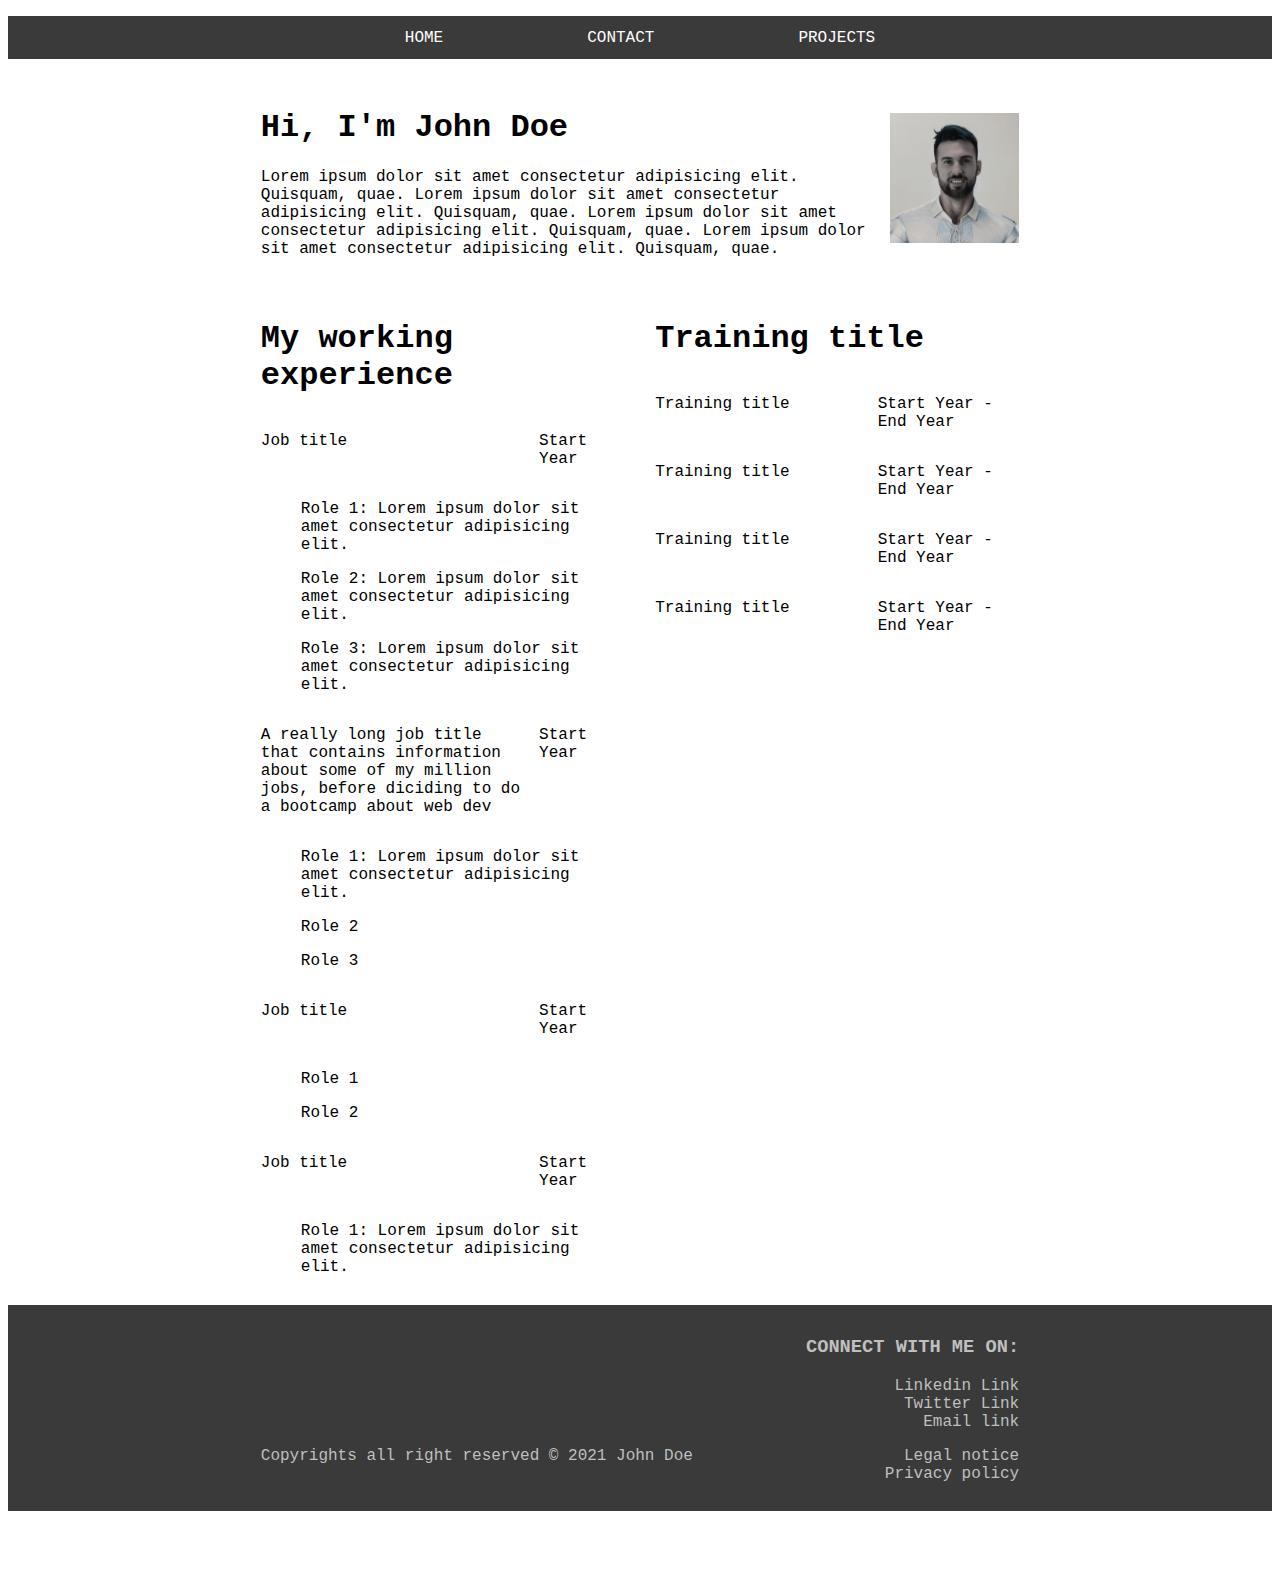
<file: index.html>
<!-- Inspiration https://codingwriter.com/ -->
<!DOCTYPE html>
<html lang="en">

<head>
    <meta charset="UTF-8">
    <meta http-equiv="X-UA-Compatible" content="IE=edge">
    <meta name="viewport" content="width=device-width, initial-scale=1.0">
    <title>Document</title>
    <link rel="stylesheet" href="src/styles.css">
    <script id="js_script" src="src/script.js" async></script>
</head>

<body>
    <div class="navbar"></div>
    <header>
        <div class="quick-intro">
            <h1>Hi, I'm <span class="name">John Doe</span></h1>
            <p class="description">
                Lorem ipsum dolor sit amet consectetur adipisicing elit. Quisquam, quae.
                Lorem ipsum dolor sit amet consectetur adipisicing elit. Quisquam, quae.
                Lorem ipsum dolor sit amet consectetur adipisicing elit. Quisquam, quae.
                Lorem ipsum dolor sit amet consectetur adipisicing elit. Quisquam, quae.
            </p>
        </div>
        <div class="personal-img">
            <img id="personal-img" src="images/profile.png" alt="profile" height="130" onclick="enlargeImg()">
        </div>
    </header>
    <main class="home-info">
        <section class="work-exp">
            <h1>My working experience</h1>
            <div class="train">
                <div class="job-info">
                    <div class="info-header">
                        <p class="job-title">Job title</p>
                        <p class="years">Start Year</p>
                    </div>
                    <div class="job-roles">
                        <ul>
                            <p>Role 1: Lorem ipsum dolor sit amet consectetur adipisicing elit.</p>
                        </ul>
                        <ul>
                            <p>Role 2: Lorem ipsum dolor sit amet consectetur adipisicing elit.</p>
                        </ul>
                        <ul>
                            <p>Role 3: Lorem ipsum dolor sit amet consectetur adipisicing elit.</p>
                        </ul>
                    </div>
                </div>
                <div class="job-info">
                    <div class="info-header">
                        <p class="job-title">A really long job title that contains information about some of my million
                            jobs, before diciding to do a bootcamp about web dev</p>
                        <p class="years">Start Year</p>
                    </div>
                    <div class="job-roles">
                        <ul>
                            <p>Role 1: Lorem ipsum dolor sit amet consectetur adipisicing elit.</p>
                        </ul>
                        <ul>
                            <p>Role 2</p>
                        </ul>
                        <ul>
                            <p>Role 3</p>
                        </ul>
                    </div>
                </div>
                <div class="job-info">
                    <div class="info-header">
                        <p class="job-title">Job title</p>
                        <p class="years">Start Year</p>
                    </div>
                    <div class="job-roles">
                        <ul>
                            <p>Role 1</p>
                        </ul>
                        <ul>
                            <p>Role 2</p>
                        </ul>
                    </div>
                </div>
                <div class="job-info">
                    <div class="info-header">
                        <p class="job-title">Job title</p>
                        <p class="years">Start Year</p>
                    </div>
                    <div class="job-roles">
                        <ul>
                            <p>Role 1: Lorem ipsum dolor sit amet consectetur adipisicing elit.</p>
                        </ul>
                    </div>
                </div>
            </div>
        </section>
        <aside class="train-exp">
            <h1>Training title</h1>
            <div class="train">
                <div class="info-header">
                    <p class="job-title">Training title</p>
                    <p class="years">Start Year - End Year</p>
                </div>
                <div class="info-header">
                    <p class="job-title">Training title</p>
                    <p class="years">Start Year - End Year</p>
                </div>
                <div class="info-header">
                    <p class="job-title">Training title</p>
                    <p class="years">Start Year - End Year</p>
                </div>
                <div class="info-header">
                    <p class="job-title">Training title</p>
                    <p class="years">Start Year - End Year</p>
                </div>
            </div>
        </aside>

    </main>
    <div class="footer"></div>
</body>

</html>
</file>
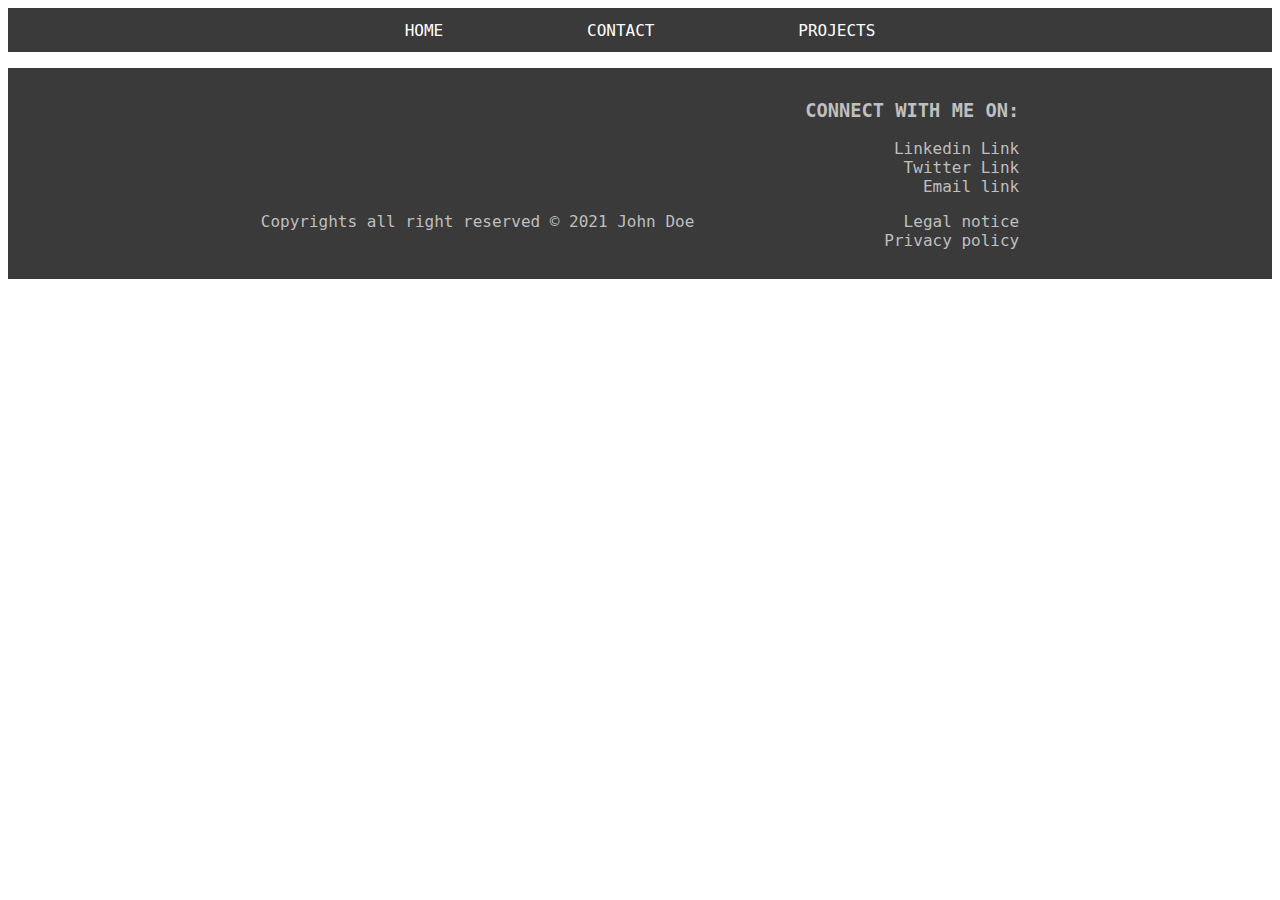
<file: about.html>
<html lang="en">
<head>
    <meta charset="UTF-8">
    <meta http-equiv="X-UA-Compatible" content="IE=edge">
    <meta name="viewport" content="width=device-width, initial-scale=1.0">
    <title>Document</title>
    <link rel="stylesheet" href="src/styles.css">
    <script id="js_script" src="src/script.js"></script>
</head>
<body>
    <div class="navbar"></div>
    <div class="footer"></div>
</body>
</html>
</file>
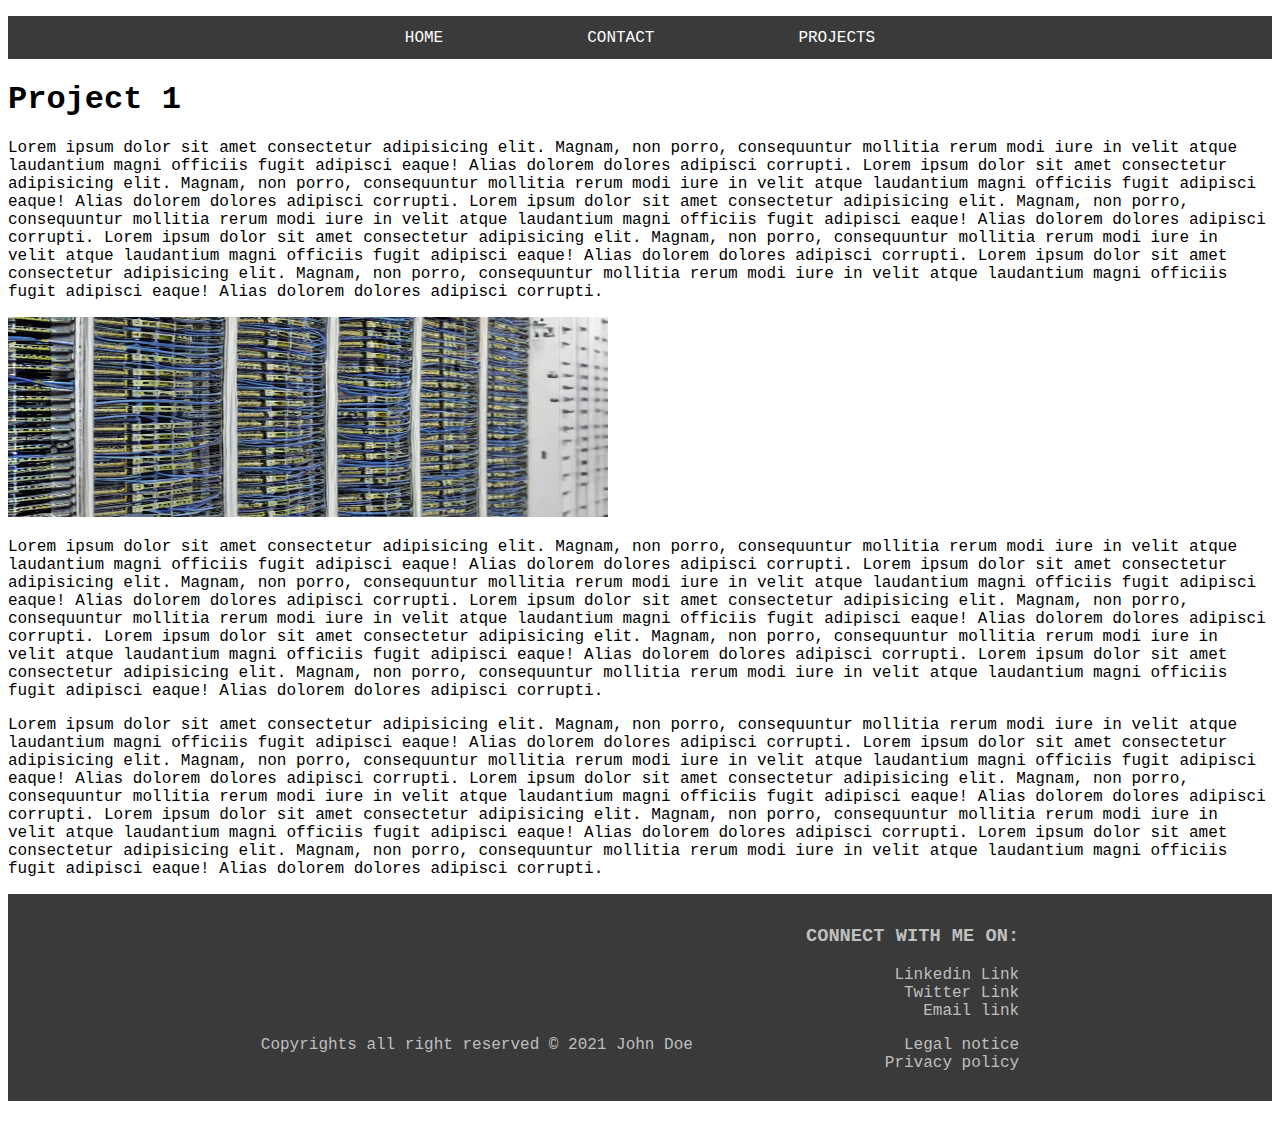
<file: article-template.html>
<!DOCTYPE html>
<html lang="en">

<head>
    <meta charset="UTF-8">
    <meta http-equiv="X-UA-Compatible" content="IE=edge">
    <meta name="viewport" content="width=device-width, initial-scale=1.0">
    <title>Document</title>
    <link rel="stylesheet" href="src/styles.css" async>
    <script id="js_script" src="src/script.js" async></script>
</head>

<body>
    <div class="navbar"></div>
    <div class="article"></div>
    <div class="footer"></div>
</body>

</html>
</file>
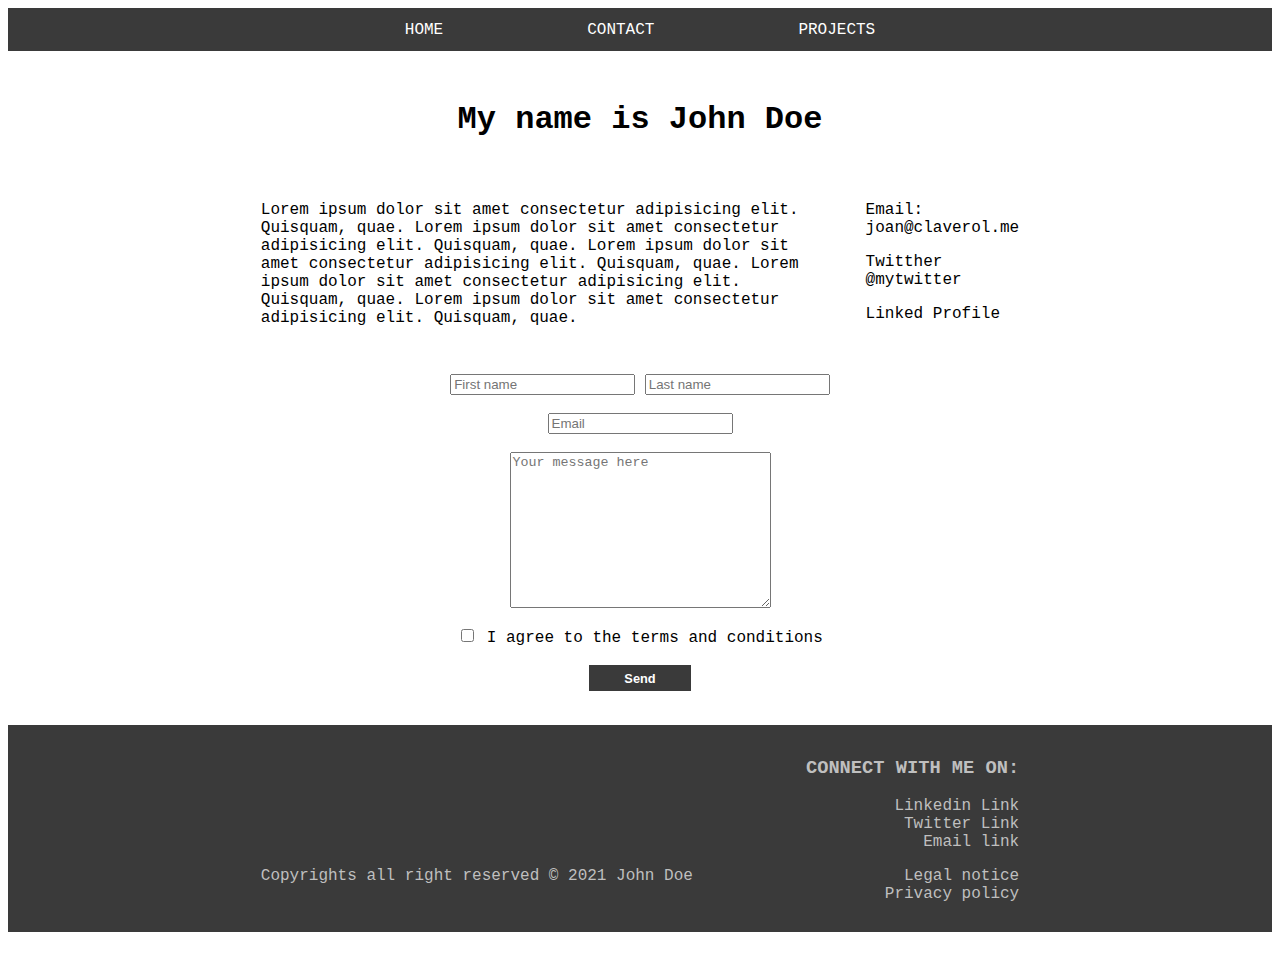
<file: contact.html>
<html lang="en">

<head>
    <meta charset="UTF-8">
    <meta http-equiv="X-UA-Compatible" content="IE=edge">
    <meta name="viewport" content="width=device-width, initial-scale=1.0">
    <title>Document</title>
    <link rel="stylesheet" href="src/styles.css">
    <script id="js_script" src="src/script.js"></script>
</head>

<body>
    <div class="navbar"></div>
    <main>
        <h1>My name is John Doe</h1>
    </main>
    <main class="main-contact">
        <div class="general-info">
            <p>
                Lorem ipsum dolor sit amet consectetur adipisicing elit. Quisquam, quae.
                Lorem ipsum dolor sit amet consectetur adipisicing elit. Quisquam, quae.
                Lorem ipsum dolor sit amet consectetur adipisicing elit. Quisquam, quae.
                Lorem ipsum dolor sit amet consectetur adipisicing elit. Quisquam, quae.
                Lorem ipsum dolor sit amet consectetur adipisicing elit. Quisquam, quae.
            </p>
        </div>
        <aside class="social-media-contact">
            <p class="email">Email: joan@claverol.me</p>
            <p class="twitter">Twitther <span>@mytwitter</span></p>
            <p class="linkedin">Linked <span>Profile</span></p>
        </aside>
    </main>
    <form action="">
        <div class="name">
            <input type="text" name="name" id="name" placeholder="First name" required>
            <input type="text" name="name" id="name" placeholder="Last name" required>
        </div>
        <div class="email">
            <input type="email" name="email" id="email" placeholder="Email" required>
        </div>
        <div class="message">
            <textarea name="message" id="message" cols="30" rows="10" placeholder="Your message here"></textarea>
        </div>
        <div class="consent">
            <input type="checkbox" name="consent" id="consent" required>
            <label for="consent">I agree to the terms and conditions</label>
        </div>
        <input type="submit" value="Send">
    </form>
    <div class="footer"></div>
</body>

</html>
</file>
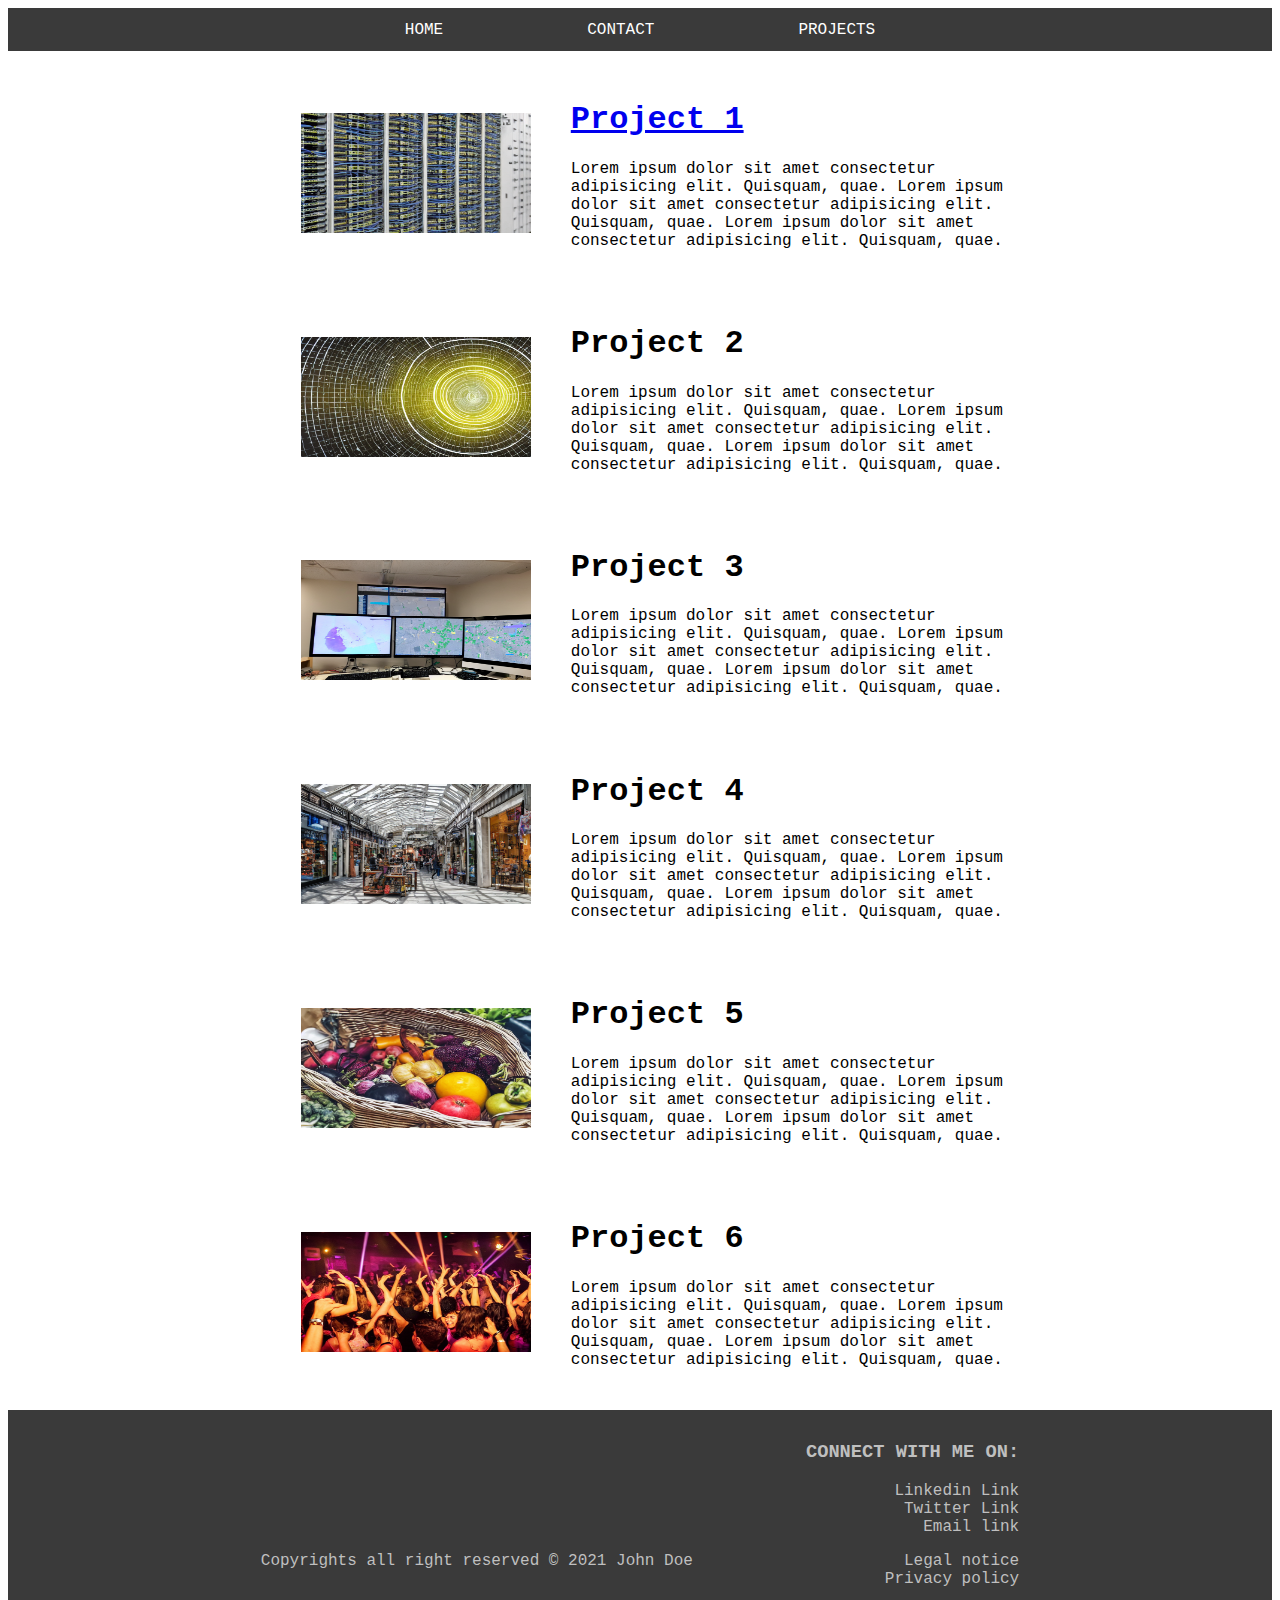
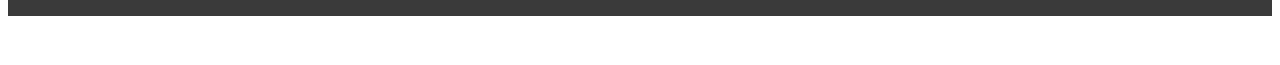
<file: projects.html>
<html lang="en">

<head>
    <meta charset="UTF-8">
    <meta http-equiv="X-UA-Compatible" content="IE=edge">
    <meta name="viewport" content="width=device-width, initial-scale=1.0">
    <title>Document</title>
    <link rel="stylesheet" href="src/styles.css">
    <script id="js_script" src="src/script.js"></script>
</head>

<body>
    <div class="navbar"></div>
    <sections>
        <article>
            <figure>
                <img class="project-img" src="images/database.png" alt="profile">
            </figure>
            <div class="content">
                <h1><a href="article-template.html" class="project-link"> Project 1</a></h1>
                <p class="tags"></p>
                <p>
                    Lorem ipsum dolor sit amet consectetur adipisicing elit. Quisquam, quae.
                    Lorem ipsum dolor sit amet consectetur adipisicing elit. Quisquam, quae.
                    Lorem ipsum dolor sit amet consectetur adipisicing elit. Quisquam, quae.
                </p>
            </div>
        </article>
        <article>
            <figure>
                <img class="project-img" src="images/energy-consumption.png" alt="profile">
            </figure>
            <div class="content">
                <h1>Project 2</h1>
                <p class="tags"></p>
                <p>
                    Lorem ipsum dolor sit amet consectetur adipisicing elit. Quisquam, quae.
                    Lorem ipsum dolor sit amet consectetur adipisicing elit. Quisquam, quae.
                    Lorem ipsum dolor sit amet consectetur adipisicing elit. Quisquam, quae.
                </p>
            </div>
        </article>
        <article>
            <figure>
                <img class="project-img" src="images/geospatial-data.png" alt="profile">
            </figure>
            <div class="content">
                <h1>Project 3</h1>
                <p class="tags"></p>
                <p>
                    Lorem ipsum dolor sit amet consectetur adipisicing elit. Quisquam, quae.
                    Lorem ipsum dolor sit amet consectetur adipisicing elit. Quisquam, quae.
                    Lorem ipsum dolor sit amet consectetur adipisicing elit. Quisquam, quae.
                </p>
            </div>
        </article>
        <article>
            <figure>
                <img class="project-img" src="images/retail-store.png" alt="profile">
            </figure>
            <div class="content">
                <h1>Project 4</h1>
                <p class="tags"></p>
                <p>
                    Lorem ipsum dolor sit amet consectetur adipisicing elit. Quisquam, quae.
                    Lorem ipsum dolor sit amet consectetur adipisicing elit. Quisquam, quae.
                    Lorem ipsum dolor sit amet consectetur adipisicing elit. Quisquam, quae.
                </p>
            </div>
        </article>
        <article>
            <figure>
                <img class="project-img" src="images/shopping-basket.png" alt="profile">
            </figure>
            <div class="content">
                <h1>Project 5</h1>
                <p class="tags"></p>
                <p>
                    Lorem ipsum dolor sit amet consectetur adipisicing elit. Quisquam, quae.
                    Lorem ipsum dolor sit amet consectetur adipisicing elit. Quisquam, quae.
                    Lorem ipsum dolor sit amet consectetur adipisicing elit. Quisquam, quae.
                </p>
            </div>
        </article>
        <article>
            <figure>
                <img class="project-img" src="images/songs.png" alt="profile">
            </figure>
            <div class="content">
                <h1>Project 6</h1>
                <p class="tags"></p>
                <p>
                    Lorem ipsum dolor sit amet consectetur adipisicing elit. Quisquam, quae.
                    Lorem ipsum dolor sit amet consectetur adipisicing elit. Quisquam, quae.
                    Lorem ipsum dolor sit amet consectetur adipisicing elit. Quisquam, quae.
                </p>
            </div>
        </article>
    </sections>
    <div class="footer"></div>
</body>

</html>
</file>
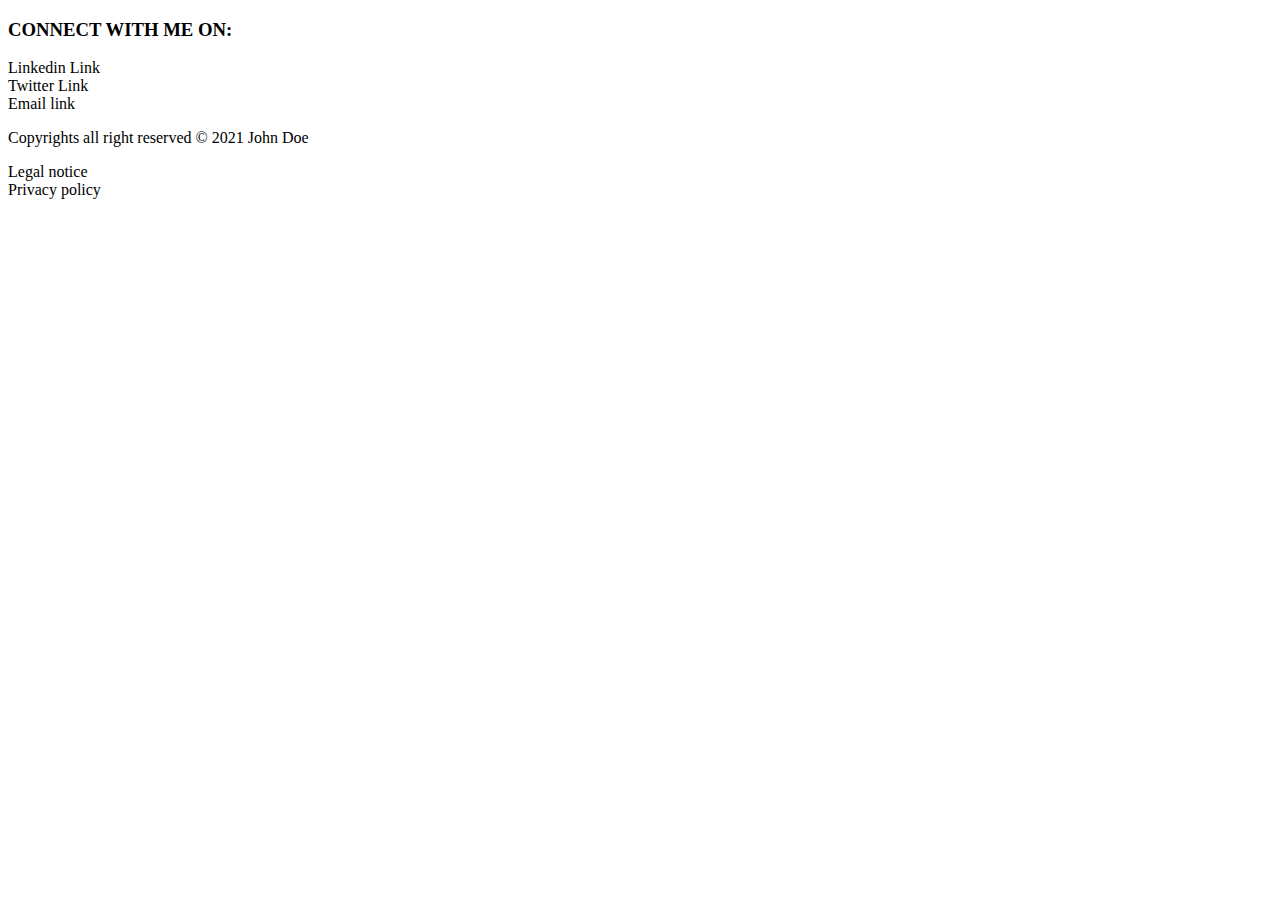
<file: html-parts/footer.html>
<!DOCTYPE html>
<footer>
    <h3 class="details">CONNECT WITH ME ON:</h3>
    <div class="social-media">
        <div class="linkedin">Linkedin Link</div>
        <div class="twitter">Twitter Link</div>
        <div class="email">Email link</div>
    </div>
    <div class="copyrights">
        <p>Copyrights all right reserved © 2021 John Doe</p>
        <p><span>Legal notice</span><br><span>Privacy policy</span></p>
    </div>
</footer>
</file>
<file: src/styles.css>
/* apply monaco font */
body {
  font-family: 'Monaco', monospace;
}

ul.navbar {
    /* add flex */
    display: flex;
    /* add flex-direction */
    flex-direction: row;
    /* add space between */
    justify-content: space-evenly;
    /* remove href bars */
    list-style: none;
    /* remove line source */
    text-decoration: none;
    padding: 1% 20%;
    background-color: #3a3a3a;
}

a:not(.project-link) {
    /* add color */
    color: #fff;
    /* add text-decoration */
    text-decoration: none;
}

/* add hover */
a:hover {
    /* add underline */
    text-decoration: underline;
    /* add underline transition */
    transition: .5s;
}

/* apply red text to all the classes that contains the word exp */
.train-exp, .work-exp {
    width: 48%;
}

div > div.info {
    display: flex;
    flex-direction: row;
    /* space between */
    justify-content: space-between;
    margin-top: 0px;
    gap: 2%;
}
.info > .job-info {
    display: flex;
    flex-direction: column;
    justify-content: flex-start;
    gap:0%;
}

.info-header > .job-title{
    display: flex;
    flex-direction: column;
    justify-content: flex-start;
    width: 80%;
}

div.info-header {
    display: flex;
    /* flex-direction: column; */
    align-self: flex-start;
    /* space between */
    justify-content: space-between;
    gap: 5%;

}

footer {
    text-align: right;
    /* add padding 10% only width */
    padding: 1% 20%;
    /* add grey background */
    background-color: #3a3a3a;
    /* text color soft grey */
    color: #bfbfbf;
}

.copyrights {
    /* color: rgb(31, 31, 31); */
    display: flex;
    /* display on corners */
    justify-content: space-between;
    /* justify-content: space-around; */
}

header, main:not(.home-info) {
    /* add padding */
    padding: 1% 20%;
    display: flex;
    /* add justify-content */
    justify-content: space-evenly;
    gap: 2%;
}

.home-info {
    padding: 1% 20%;
    display: flex;
    justify-content: space-between;
    gap: 5px;
}

header {
    display: flex;
    /* center rows */
    align-items: center;
}

form {
    padding: 0% 20%;
    /* add space between attributes */
    display: flex;
    /* add flex-direction */
    flex-direction: column;
    /* add justify-content */
    height: 40%;
    align-items: center;
    justify-content: space-evenly;
    /* remove top margin */
    margin-top: 0;
}

.social-media-contact {
    /* add margin left */
    margin-left: 5%;
}

/* define size input type submit */
input[type="submit"] {
    background-color: #3a3a3a;
    /* add color */
    color: #fff;
    /* add font-size */
    font-size: .8rem;
    /* add font-weight */
    font-weight: bold;
    /* add border */
    border: none;
    /* add cursor */
    cursor: pointer;
    /* center text */
    width: 8em;
    height: 2em;
}

article {
    /* add padding */
    padding: 1% 10%; 
    /* add margin */
    margin: 1% 10%;
    /* add display */
    display: flex;
    /* add flex-direction */
    flex-direction: row;
    /* add justify-content */
    justify-content: space-between;
}

/* define sizes images */
img.project-img {
    width: 230px;
    height: 120px;
}

figure {
    display: flex;
    /* add flex-direction */
    flex-direction: column;
    /* add justify-content */
    justify-content: center;
    /* add align-items */
    align-items: center;
}
</file>
